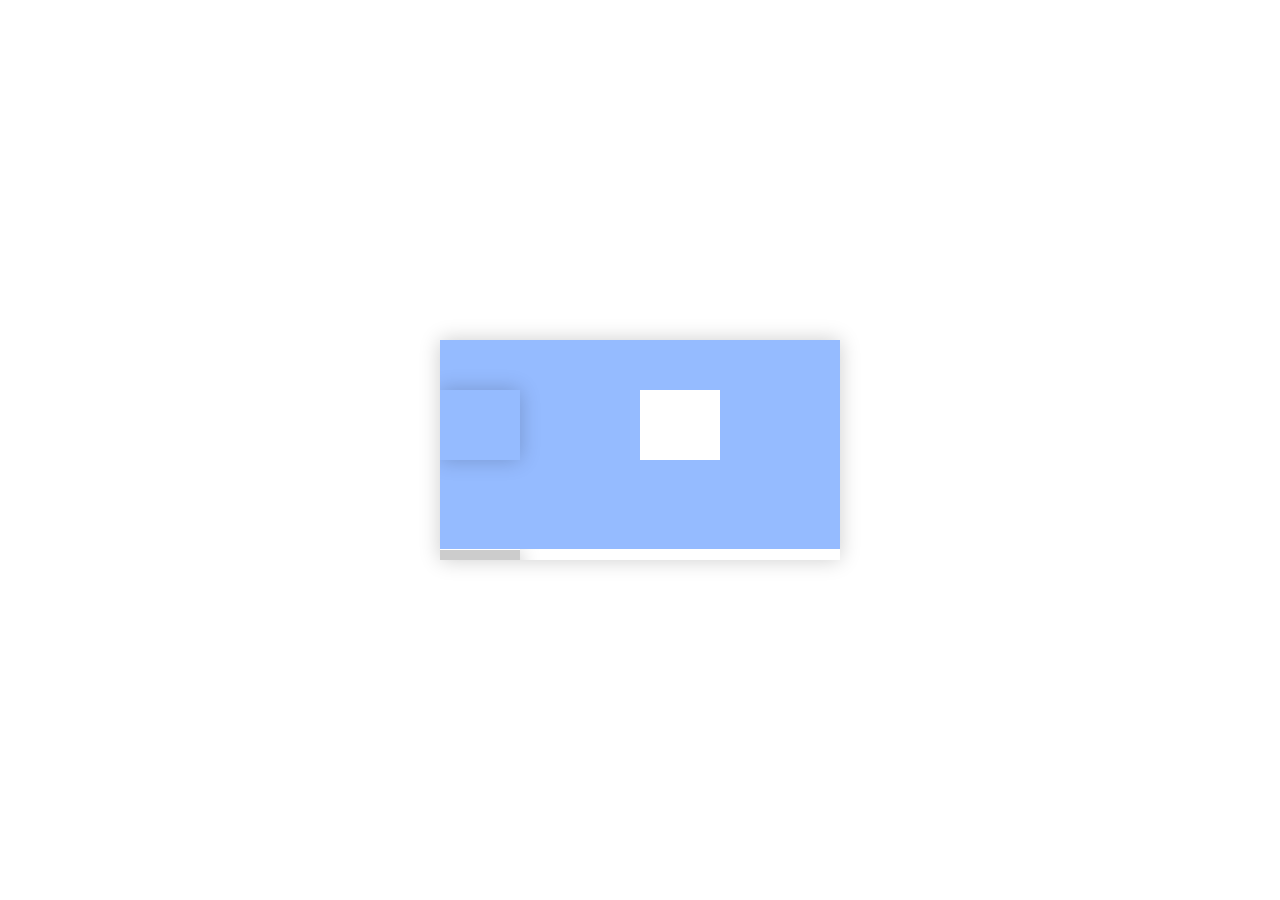
<file: check/check.html>
<!DOCTYPE html>
<html lang='zh-CN'>
	<head>
		<title>人机检验</title>
		<meta charset='UTF-8'>
		<meta http-equiv='X-UA-Compatible'>
		<meta name='viewport' content='width=device-width,initial-scale=1.0'>
        <style>
		    *{
	            margin: 0;
            	padding: 0;
            	user-select: none;
            	box-sizing: border-box;
            }

            html,
            body{
            	display: flex;
            	justify-content: center;
            	align-items: center;
	            width: 100%;
	            height: 100%;
            }

            .box{
	            width: 400px;
	            height: 220px;
	            position: relative;
            	overflow: hidden;
            	box-shadow: 0px 0px 20px 0px rgba(0,0,0,0.2);
            }

            .white{
	            width: 80px;
	            height: 70px;
             	position: absolute;
                background: white;
	            left: 200px;
	            top: 50px;
            }

            .imgbox{
            	width: 100%;
            	height: 95%;
				position: relative;
				background: #95BBFF;
			}		

			.btnbox{
				width: 80px;
				height: 100%;
				text-align: center;
				box-shadow: 0px 0px 20px 0px rgba(0,0,0,0.2);

			}

			.btnboximg{
				width: 80px;
				height: 70px;
				position: absolute;
				box-shadow: 0px 0px 20px 0px rgba(0,0,0,0.2);
				top: 50px;
			}

			.btn{
				width: 80px;
				height: 10px;
				position: absolute;
				bottom: 0px;
				background: #CCCCCC;
			}
		</style>
	</head>
	<body>
	    <div class='box'>
		    <div class='imgbox'>
			    <div class='white'></div>
			</div>
	        <div class='btnbox'>
		        <div class='btnboximg'></div>
	    		<div class='btn'></div>
	    	</div>
		</div>
	    <script>
			var btn = document.getElementsByClassName("btn")[0];
			var btnbox = document.getElementsByClassName("btnbox")[0];
			btn.onmousedown = function(ev){
				var oEvent = ev || event;
				var x = oEvent.clientx - btnbox.offsetleft;
				var left;
				document.onmousemove = function(ev){
					var oEvent = ev || event;
					var x1 = oEvent.clientx - x;
					btnbox.style.left = x1 + "px";
					left = x1;
				};
				document.onmouseup = function(ev){
					document.onmousedown = null;
					document.onmousemove = null;
					if (left == 200){
						alert("验证通过");
					}else{
						alert("验证失败");
						btnbox.style.left = "40px";
					};
				};
			};

		</script>
	</body>
</html>
</file>
